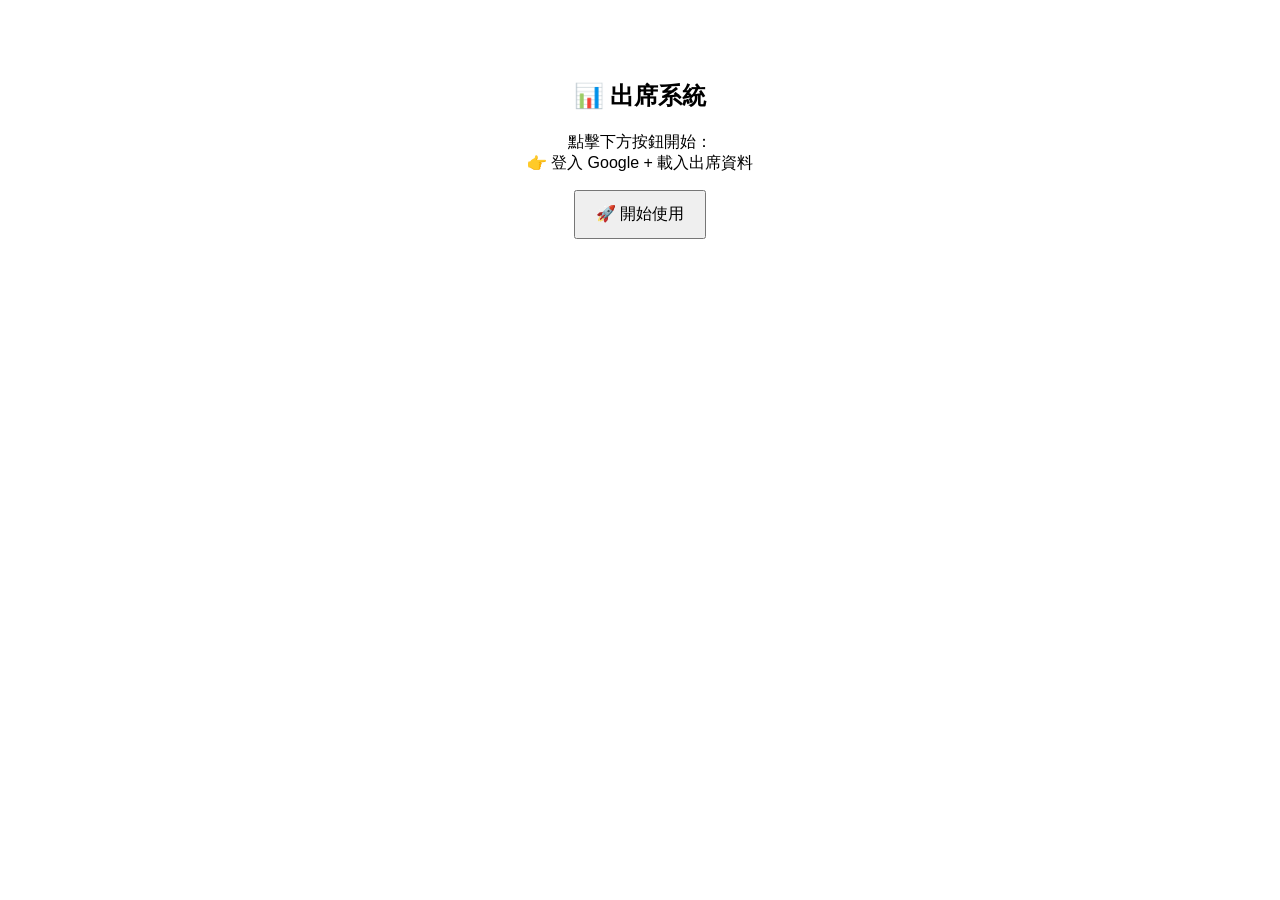
<file: cover.html>
<!DOCTYPE html>
<html lang="zh-Hant">
<head>
  <meta charset="UTF-8" />
  <meta name="viewport" content="width=device-width, initial-scale=1.0"/>
  <title>出席系統登入</title>

  <!-- Google Identity Services -->
  <script src="https://accounts.google.com/gsi/client"></script>

  <style>
    body {
      font-family: Arial, sans-serif;
      text-align: center;
      margin-top: 80px;
    }

    button {
      padding: 12px 20px;
      font-size: 16px;
      cursor: pointer;
    }

    #status {
      margin-top: 20px;
      color: #555;
    }
  </style>
</head>

<body>

  <h2>📊 出席系統</h2>

  <p>
    點擊下方按鈕開始：<br>
    👉 登入 Google + 載入出席資料
  </p>

  <button id="startBtn">🚀 開始使用</button>

  <div id="status"></div>

  <script>
    // ===== Google Config =====
    const CLIENT_ID =
    "273160542369-ttt03gmv0iio70vek53dqrqcfs9rt1a6.apps.googleusercontent.com";

    const API_KEY =
    "AIzaSyDZkfoh01VUEwX_uK3xn3jVvMLssdPCqoo";

    const DISCOVERY_DOC =
    "https://www.googleapis.com/discovery/v1/apis/drive/v3/rest";

    const SCOPES = "https://www.googleapis.com/auth/drive.file";
    const FILE_ID = "1Hpp1mb0gL_5kUUR09j6v7HVLXfyK90Sw";

    let tokenClient;
    let isRunning = false;

    const statusEl = document.getElementById("status");
    const startBtn = document.getElementById("startBtn");

    function setStatus(msg) {
      console.log(msg);
      statusEl.innerText = msg;
    }

    function initAuth() {
      tokenClient = google.accounts.oauth2.initTokenClient({
        client_id: CLIENT_ID,
        scope: SCOPES,
        callback: async (resp) => {
          if (resp.error) {
            setStatus("❌ 登入失敗");
            console.error(resp);
            isRunning = false;
            startBtn.disabled = false;
            return;
          }

          const token = resp.access_token;
          sessionStorage.setItem("access_token", token);

          try {
            setStatus("📥 正在讀取 Google 資料...");
            await loadGoogleData(token);

            setStatus("✅ 完成！進入系統...");
            setTimeout(() => {
              window.location.href = "index.html";
            }, 500);

          } catch (err) {
            console.error(err);
            setStatus("❌ 讀取 Google 失敗");
            isRunning = false;
            startBtn.disabled = false;
          }
        }
      });
    }

    async function loadGoogleData(token) {
      const res = await fetch(
        `https://www.googleapis.com/drive/v3/files/${FILE_ID}?alt=media`,
        {
          headers: {
            Authorization: `Bearer ${token}`
          }
        }
      );

      if (!res.ok) {
        throw new Error("Drive API error: " + res.status);
      }

      const data = await res.json();

      // ✅ Store for index.html
      sessionStorage.setItem("googleData", JSON.stringify(data));
    }

    startBtn.onclick = () => {
      if (isRunning) return;

      isRunning = true;
      startBtn.disabled = true;

      setStatus("🔐 正在登入 Google...");
      tokenClient.requestAccessToken();
    };

    // Init on load
    window.onload = initAuth;
  </script>

</body>
</html>
</file>
